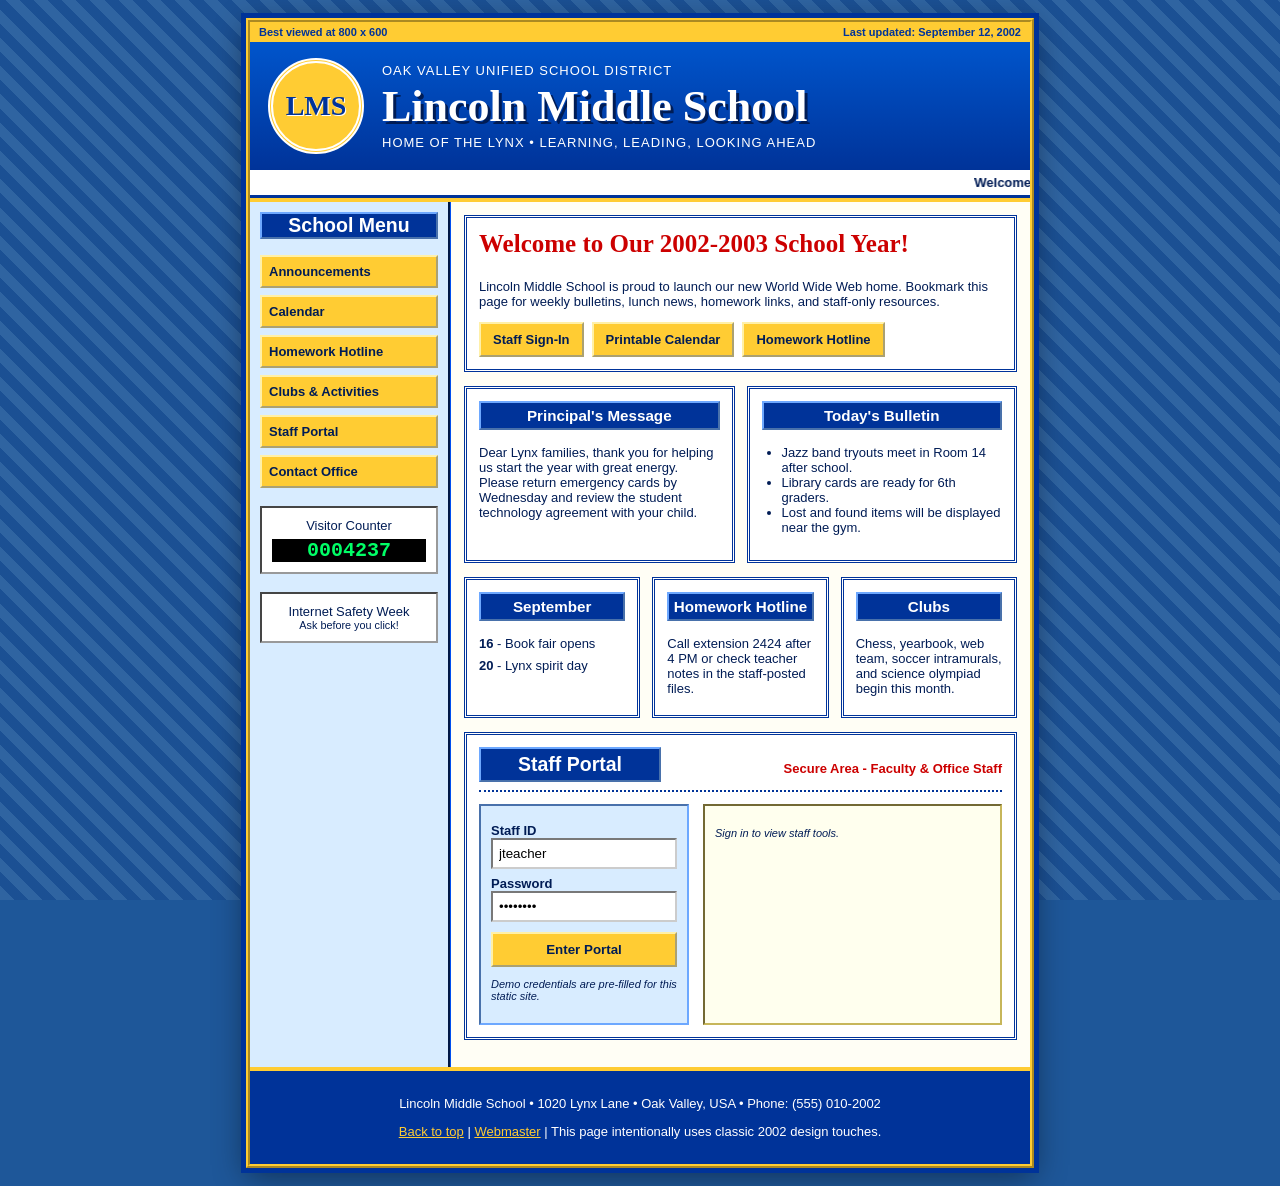
<file: Index.html>
<!DOCTYPE html>
<html lang="en">
<head>
    <meta charset="UTF-8">
    <meta name="viewport" content="width=device-width, initial-scale=1.0">
    <meta name="description" content="A nostalgic 2002-style school homepage with announcements, resources, and a staff portal.">
    <title>Lincoln Middle School - Home of the Lynx</title>
    <link rel="stylesheet" href="CSSstyles.css">
</head>
<body>
    <div class="page-frame">
        <header class="site-header" id="top">
            <div class="utility-bar">
                <span>Best viewed at 800 x 600</span>
                <span>Last updated: September 12, 2002</span>
            </div>
            <div class="banner">
                <div class="crest" aria-hidden="true">LMS</div>
                <div>
                    <p class="district">Oak Valley Unified School District</p>
                    <h1>Lincoln Middle School</h1>
                    <p class="tagline">Home of the Lynx &bull; Learning, Leading, Looking Ahead</p>
                </div>
            </div>
            <marquee behavior="scroll" direction="left" scrollamount="4">Welcome back Lynx! Picture day is Friday &bull; Parent night starts at 6:30 PM in the cafeteria &bull; Staff: please check the portal for duty schedules.</marquee>
        </header>

        <table class="layout-table" role="presentation">
            <tr>
                <td class="left-nav" valign="top">
                    <h2>School Menu</h2>
                    <a href="#announcements">Announcements</a>
                    <a href="#calendar">Calendar</a>
                    <a href="#homework">Homework Hotline</a>
                    <a href="#activities">Clubs &amp; Activities</a>
                    <a href="#staff-portal">Staff Portal</a>
                    <a href="mailto:office@lincoln.example">Contact Office</a>

                    <div class="counter-box">
                        <span>Visitor Counter</span>
                        <strong>0004237</strong>
                    </div>

                    <div class="badge">
                        <span>Internet Safety Week</span>
                        <small>Ask before you click!</small>
                    </div>
                </td>

                <td class="main-content" valign="top">
                    <section class="welcome-card">
                        <h2>Welcome to Our 2002-2003 School Year!</h2>
                        <p>
                            Lincoln Middle School is proud to launch our new World Wide Web home.
                            Bookmark this page for weekly bulletins, lunch news, homework links,
                            and staff-only resources.
                        </p>
                        <div class="quick-links">
                            <a href="#staff-portal">Staff Sign-In</a>
                            <a href="#calendar">Printable Calendar</a>
                            <a href="#homework">Homework Hotline</a>
                        </div>
                    </section>

                    <section class="content-grid" id="announcements">
                        <article class="panel">
                            <h3>Principal's Message</h3>
                            <p>
                                Dear Lynx families, thank you for helping us start the year with
                                great energy. Please return emergency cards by Wednesday and review
                                the student technology agreement with your child.
                            </p>
                        </article>
                        <article class="panel">
                            <h3>Today's Bulletin</h3>
                            <ul>
                                <li>Jazz band tryouts meet in Room 14 after school.</li>
                                <li>Library cards are ready for 6th graders.</li>
                                <li>Lost and found items will be displayed near the gym.</li>
                            </ul>
                        </article>
                    </section>

                    <section class="content-grid three-column" id="calendar">
                        <article class="panel mini-panel">
                            <h3>September</h3>
                            <p><strong>16</strong> - Book fair opens</p>
                            <p><strong>20</strong> - Lynx spirit day</p>
                        </article>
                        <article class="panel mini-panel" id="homework">
                            <h3>Homework Hotline</h3>
                            <p>Call extension 2424 after 4 PM or check teacher notes in the staff-posted files.</p>
                        </article>
                        <article class="panel mini-panel" id="activities">
                            <h3>Clubs</h3>
                            <p>Chess, yearbook, web team, soccer intramurals, and science olympiad begin this month.</p>
                        </article>
                    </section>

                    <section class="staff-portal" id="staff-portal">
                        <div class="portal-header">
                            <h2>Staff Portal</h2>
                            <span>Secure Area - Faculty &amp; Office Staff</span>
                        </div>
                        <div class="portal-body">
                            <form class="login-card" id="portal-form">
                                <label for="staff-id">Staff ID</label>
                                <input type="text" id="staff-id" name="staff-id" value="jteacher" autocomplete="username">

                                <label for="password">Password</label>
                                <input type="password" id="password" name="password" value="lynx2002" autocomplete="current-password">

                                <button type="submit">Enter Portal</button>
                                <p class="hint">Demo credentials are pre-filled for this static site.</p>
                            </form>

                            <div class="portal-dashboard" id="portal-dashboard" aria-live="polite">
                                <p class="locked-message">Sign in to view staff tools.</p>
                            </div>
                        </div>
                    </section>
                </td>
            </tr>
        </table>

        <footer>
            <p>
                Lincoln Middle School &bull; 1020 Lynx Lane &bull; Oak Valley, USA &bull;
                Phone: (555) 010-2002
            </p>
            <p>
                <a href="#top">Back to top</a> | <a href="mailto:webmaster@lincoln.example">Webmaster</a> |
                This page intentionally uses classic 2002 design touches.
            </p>
        </footer>
    </div>

    <script src="Js.js"></script>
</body>
</html>
</file>
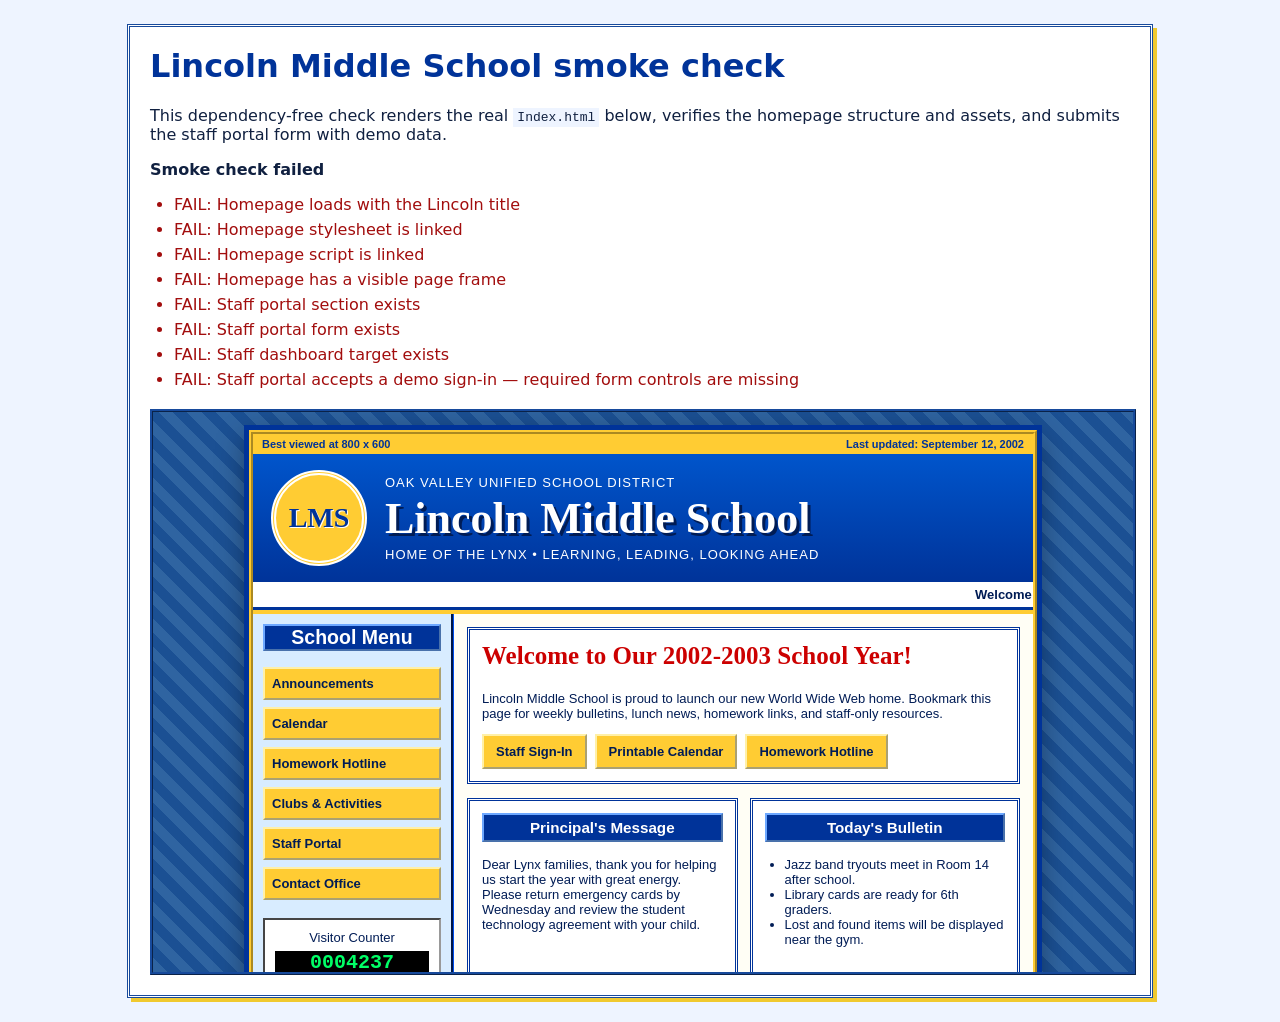
<file: smoke-check.html>
<!doctype html>
<html lang="en">
<head>
  <meta charset="utf-8">
  <meta name="viewport" content="width=device-width, initial-scale=1">
  <title>Lincoln Middle School smoke check</title>
  <style>
    :root { color-scheme: light; font-family: system-ui, sans-serif; }
    body { margin: 0; padding: 24px; color: #102040; background: #eef4ff; }
    main { max-width: 980px; margin: 0 auto; padding: 20px; background: #fff; border: 3px double #174a9c; box-shadow: 4px 4px 0 #f0c92f; }
    h1 { margin-top: 0; color: #003399; }
    code { background: #eef4ff; padding: 2px 4px; }
    #status { font-weight: 700; }
    #results { padding-left: 24px; }
    #results li { margin: 6px 0; }
    .pass { color: #176b28; }
    .fail { color: #a20d0d; }
    iframe { display: block; width: 100%; height: 560px; margin-top: 20px; border: 3px ridge #174a9c; background: #fff; }
  </style>
</head>
<body>
  <main>
    <h1>Lincoln Middle School smoke check</h1>
    <p>This dependency-free check renders the real <code>Index.html</code> below, verifies the homepage structure and assets, and submits the staff portal form with demo data.</p>
    <p id="status" aria-live="polite">Running…</p>
    <ul id="results" aria-live="polite"></ul>
    <iframe id="site-preview" title="Lincoln Middle School homepage preview" src="Index.html"></iframe>
  </main>
  <script>
    const frame = document.querySelector('#site-preview');
    const status = document.querySelector('#status');
    const results = document.querySelector('#results');
    let hasRun = false;

    const record = (label, passed, detail = '') => {
      const item = document.createElement('li');
      item.className = passed ? 'pass' : 'fail';
      item.dataset.status = passed ? 'pass' : 'fail';
      item.textContent = (passed ? 'PASS: ' : 'FAIL: ') + label + (detail ? ' — ' + detail : '');
      results.append(item);
      return passed;
    };

    const runSmokeCheck = () => {
      if (hasRun) return;
      hasRun = true;
      results.replaceChildren();

      let doc;
      try {
        doc = frame.contentDocument;
        if (!doc) throw new Error('the preview document is unavailable');
      } catch (error) {
        record('Homepage can be inspected', false, 'serve this folder over HTTP, for example: python3 -m http.server 8000');
        status.textContent = 'Smoke check failed';
        return;
      }

      const homepageLoaded = doc.readyState === 'complete' && doc.title.includes('Lincoln Middle School');
      record('Homepage loads with the Lincoln title', homepageLoaded);
      record('Homepage stylesheet is linked', Boolean(doc.querySelector('link[rel="stylesheet"][href="CSSstyles.css"]')));
      record('Homepage script is linked', Boolean(doc.querySelector('script[src="Js.js"]')));
      record('Homepage has a visible page frame', Boolean(doc.querySelector('.page-frame')?.getBoundingClientRect().width));

      const portal = doc.querySelector('#staff-portal');
      const form = doc.querySelector('#portal-form');
      const dashboard = doc.querySelector('#portal-dashboard');
      record('Staff portal section exists', Boolean(portal));
      record('Staff portal form exists', Boolean(form));
      record('Staff dashboard target exists', Boolean(dashboard));

      const staffInput = form?.querySelector('input');
      const submitButton = form?.querySelector('button[type="submit"], input[type="submit"], button');
      if (!staffInput || !submitButton || !dashboard) {
        record('Staff portal accepts a demo sign-in', false, 'required form controls are missing');
        status.textContent = 'Smoke check failed';
        return;
      }

      staffInput.value = 'smoke-test-staff';
      staffInput.dispatchEvent(new Event('input', { bubbles: true }));
      submitButton.click();
      const dashboardText = dashboard.textContent || '';
      const dashboardShown = !dashboard.hidden && dashboardText.includes('Welcome, smoke-test-staff!');
      record('Staff portal interaction reveals the dashboard', dashboardShown);
      status.textContent = [...results.querySelectorAll('[data-status="fail"]')].length ? 'Smoke check failed' : 'Smoke check passed';
    };

    frame.addEventListener('load', runSmokeCheck, { once: true });
    if (frame.contentDocument?.readyState === 'complete') runSmokeCheck();
  </script>
</body>
</html>
</file>
<file: CSSstyles.css>
body {
    margin: 0;
    padding: 18px 0;
    color: #001c55;
    font-family: Verdana, Arial, Helvetica, sans-serif;
    font-size: 13px;
    background: #1e5799 url("images/IMG_3608.jpeg") center/cover fixed;
}

body::before {
    content: "";
    position: fixed;
    inset: 0;
    background: repeating-linear-gradient(45deg, rgba(255, 255, 255, 0.08), rgba(255, 255, 255, 0.08) 10px, rgba(0, 0, 80, 0.08) 10px, rgba(0, 0, 80, 0.08) 20px);
    pointer-events: none;
}

.page-frame {
    position: relative;
    width: 780px;
    margin: 0 auto;
    border: 4px ridge #ffcc33;
    background: #fff8c9;
    box-shadow: 0 0 0 5px #003399, 0 8px 30px rgba(0, 0, 0, 0.45);
}

.site-header {
    background: #003399;
    color: #fff;
    border-bottom: 4px solid #ffcc33;
}

.utility-bar {
    display: flex;
    justify-content: space-between;
    padding: 4px 9px;
    color: #003399;
    font-size: 11px;
    font-weight: bold;
    background: #ffcc33;
}

.banner {
    display: flex;
    gap: 18px;
    align-items: center;
    padding: 16px 18px;
    background: linear-gradient(180deg, #0055cc 0%, #003399 100%);
}

.crest {
    display: grid;
    width: 86px;
    height: 86px;
    place-items: center;
    color: #003399;
    font-family: Georgia, "Times New Roman", serif;
    font-size: 28px;
    font-weight: bold;
    background: #ffcc33;
    border: 5px double #fff;
    border-radius: 50%;
    text-shadow: 1px 1px #fff;
}

.district,
.tagline {
    margin: 0;
    letter-spacing: 1px;
    text-transform: uppercase;
}

.site-header h1 {
    margin: 3px 0;
    font-family: Georgia, "Times New Roman", serif;
    font-size: 44px;
    text-shadow: 3px 3px #001c55;
}

marquee {
    padding: 5px 0;
    color: #001c55;
    font-weight: bold;
    background: #fff;
}

.layout-table {
    width: 100%;
    border-collapse: collapse;
}

.left-nav {
    width: 178px;
    padding: 10px;
    background: #d8ecff;
    border-right: 3px groove #003399;
}

.left-nav h2,
.panel h3,
.staff-portal h2 {
    margin-top: 0;
    color: #fff;
    text-align: center;
    background: #003399;
    border: 2px outset #6da8ff;
}

.left-nav a {
    display: block;
    margin: 7px 0;
    padding: 7px;
    color: #001c55;
    font-weight: bold;
    text-decoration: none;
    background: #ffcc33;
    border: 2px outset #fff0a8;
}

.left-nav a:hover,
.quick-links a:hover,
button:hover {
    color: #fff;
    background: #cc0000;
}

.counter-box,
.badge {
    margin-top: 18px;
    padding: 10px;
    text-align: center;
    background: #fff;
    border: 2px inset #999;
}

.counter-box strong {
    display: block;
    margin-top: 6px;
    color: #00ff66;
    font-family: "Courier New", monospace;
    font-size: 20px;
    background: #000;
}

.badge span,
.badge small {
    display: block;
}

.main-content {
    padding: 13px;
    background: rgba(255, 255, 255, 0.82);
}

.welcome-card,
.panel,
.staff-portal {
    margin-bottom: 14px;
    padding: 12px;
    background: #fff;
    border: 3px double #003399;
}

.welcome-card h2 {
    margin-top: 0;
    color: #cc0000;
    font-family: Georgia, "Times New Roman", serif;
    font-size: 25px;
}

.quick-links {
    display: flex;
    gap: 8px;
    flex-wrap: wrap;
}

.quick-links a,
button {
    padding: 8px 12px;
    color: #001c55;
    font-weight: bold;
    text-decoration: none;
    cursor: pointer;
    background: #ffcc33;
    border: 2px outset #fff0a8;
}

.content-grid {
    display: grid;
    grid-template-columns: 1fr 1fr;
    gap: 12px;
}

.three-column {
    grid-template-columns: repeat(3, 1fr);
}

.panel h3 {
    padding: 4px;
}

.panel ul {
    padding-left: 20px;
}

.mini-panel p {
    margin: 7px 0;
}

.portal-header {
    display: flex;
    align-items: center;
    justify-content: space-between;
    gap: 10px;
    border-bottom: 2px dotted #003399;
}

.portal-header h2 {
    min-width: 170px;
    margin-bottom: 8px;
    padding: 4px;
}

.portal-header span {
    color: #cc0000;
    font-weight: bold;
}

.portal-body {
    display: grid;
    grid-template-columns: 210px 1fr;
    gap: 14px;
    padding-top: 12px;
}

.login-card {
    padding: 10px;
    background: #d8ecff;
    border: 2px inset #6da8ff;
}

label {
    display: block;
    margin-top: 7px;
    font-weight: bold;
}

input {
    box-sizing: border-box;
    width: 100%;
    padding: 6px;
    border: 2px inset #ccc;
}

button {
    width: 100%;
    margin-top: 10px;
}

.hint,
.locked-message {
    font-size: 11px;
    font-style: italic;
}

.portal-dashboard {
    min-height: 170px;
    padding: 10px;
    background: #ffffee;
    border: 2px inset #c7b65a;
}

.portal-dashboard h3 {
    margin-top: 0;
    color: #003399;
}

.tool-list {
    display: grid;
    grid-template-columns: 1fr 1fr;
    gap: 8px;
    margin: 0;
    padding: 0;
    list-style: none;
}

.tool-list a {
    display: block;
    padding: 8px;
    color: #003399;
    font-weight: bold;
    background: #fff;
    border: 1px solid #999;
}

footer {
    padding: 12px;
    color: #fff;
    text-align: center;
    background: #003399;
    border-top: 4px solid #ffcc33;
}

footer a {
    color: #ffcc33;
}

@media (max-width: 840px) {
    body {
        padding: 0;
    }

    .page-frame {
        width: auto;
        margin: 0;
        border-width: 0;
        box-shadow: none;
    }

    .layout-table,
    .layout-table tbody,
    .layout-table tr,
    .layout-table td {
        display: block;
        width: auto;
    }

    .left-nav {
        border-right: 0;
        border-bottom: 3px groove #003399;
    }

    .content-grid,
    .three-column,
    .portal-body {
        grid-template-columns: 1fr;
    }

    .site-header h1 {
        font-size: 32px;
    }
}
</file>
